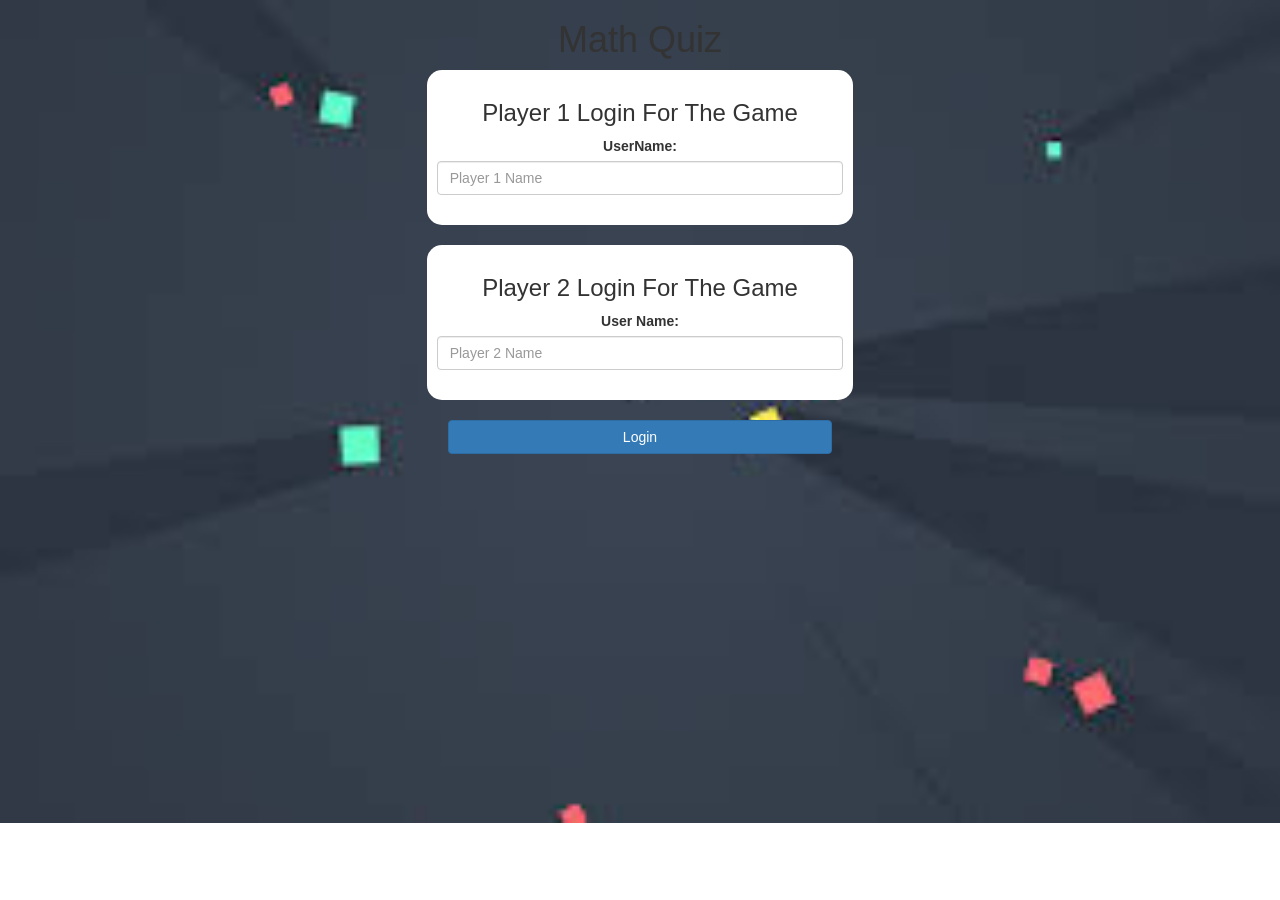
<file: index.html>
<!DOCTYPE html>
<html>
<head>
	<title>Math Quiz</title>

<meta name="viewport" content="width=device-width, initial-scale=1">
<link rel="stylesheet" href="https://maxcdn.bootstrapcdn.com/bootstrap/3.4.0/css/bootstrap.min.css">
<script src="https://ajax.googleapis.com/ajax/libs/jquery/3.4.1/jquery.min.js"></script>
<script src="https://maxcdn.bootstrapcdn.com/bootstrap/3.4.0/js/bootstrap.min.js"></script>

<link rel="stylesheet" type="text/css" href="style.css">

<script src="main.js"></script>
</head>
<body>
	<center>
		<h1>
			Math Quiz
		</h1>
		<div class="col-lg-4 col-sm-8 col-xs-11 login_div1">
			<h3>
				Player 1 Login For The Game 
			</h3>
			<label>
				UserName:
			</label>
			<input type="text" id="player1_name_input" class="form-control" placeholder="Player 1 Name">
			<br>
			</div>
			<br>

			<div class="col-lg-4 col-sm-8 col-xs-11 login_div2">
				<h3>
					Player 2 Login For The Game 
				</h3>
				<label>
					User Name:
				</label>
				<input type="text" id="player2_name_input" class="form-control" placeholder="Player 2 Name">
				<br>
				</div>
				<br>
				<button style="width:30% " class="btn btn-primary" onclick="addUser()"> Login
				</button>
	</center>

</body>
</html>
</file>
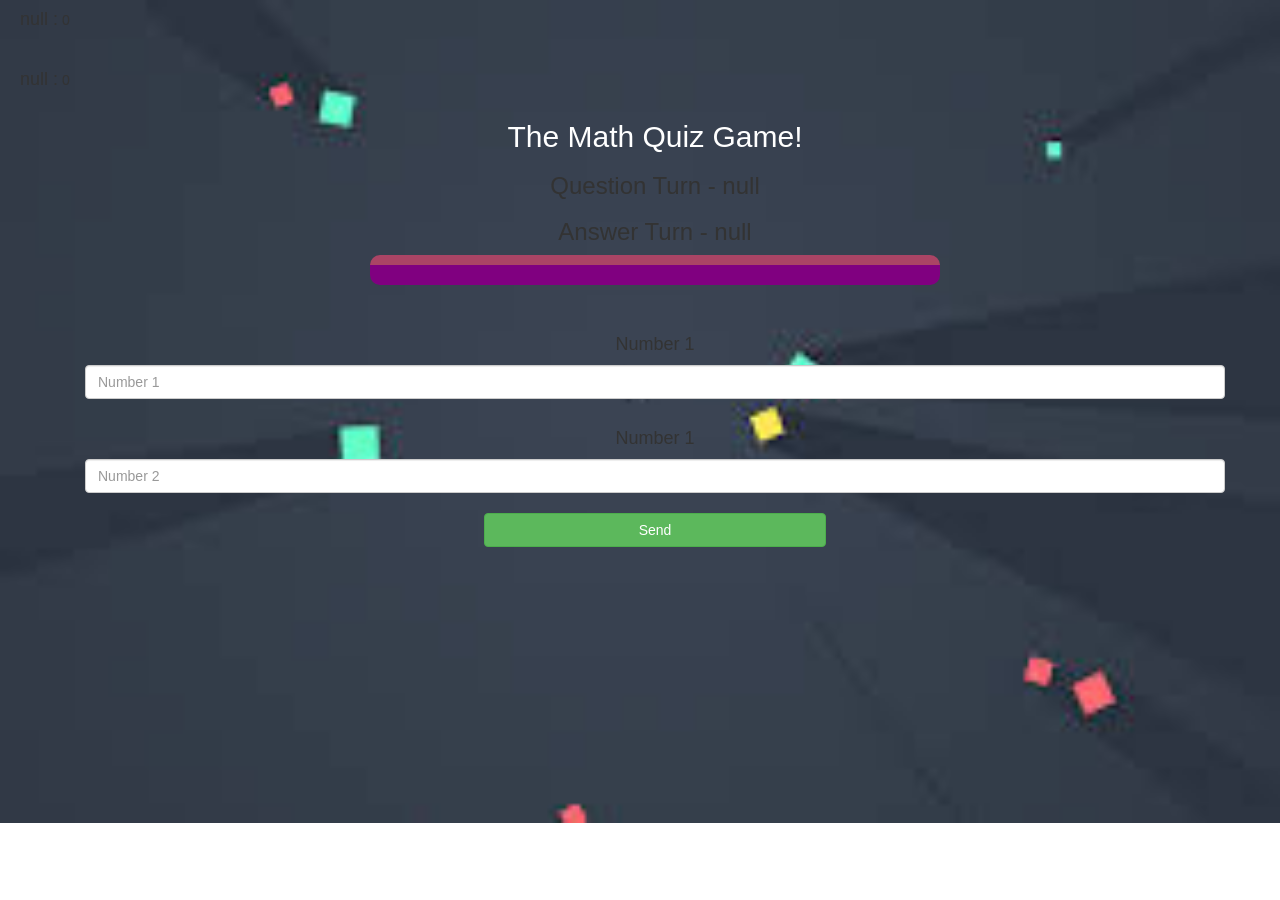
<file: game_project.html>
<!DOCTYPE html>
<html>
<head>
	<title>Math Quiz</title>

<meta name="viewport" content="width=device-width, initial-scale=1">
<link rel="stylesheet" href="https://maxcdn.bootstrapcdn.com/bootstrap/3.4.0/css/bootstrap.min.css">
<script src="https://ajax.googleapis.com/ajax/libs/jquery/3.4.1/jquery.min.js"></script>
<script src="https://maxcdn.bootstrapcdn.com/bootstrap/3.4.0/js/bootstrap.min.js"></script>

<link rel="stylesheet" type="text/css" href="style.css">
<script src="main.js"></script>
</body>


</head>
<body>
	<h4 id="player1_name"></h4>

<span id="player1_score">

</span>
<br>
<br>
<h4 id="player2_name"></h4>

<span id="player2_score">

</span>

<div class="container">
<div class="container"> <center> <h2 style="color: white;"
>The Math Quiz Game!</h2> <h3 id="player_question"></h3> <h3 id="player_answer">
</h3> <div id="output" class="col-lg-6"> </div> <br> <br> <h4>Number 1</h4> <input type="text" id="number1" class="form-control" placeholder="Number 1">
<br> <h4>Number 1</h4> <input type="text" id="number2" class="form-control" placeholder="Number 2">
<br> <button onclick="send()" class="btn btn-success" style="width: 30%;">
Send</button> </center> </div> <script src="game_page.js">
</script> </body> </html>
</file>
<file: style.css>
body
{
	background-image:url(images.jpg);
	background-repeat: no-repeat;
	background-size: 100%;
}

	.login_div1 , .login_div2
	{
		background: white;
		padding: 10px;
		float: none;
		border-radius: 15px;
	}


#player1_name , #player2_name
{
	display: inline-block;
	margin-left: 20px;
}
#word
{
	width: 60%;
}
#word_display
{
	letter-spacing: 5px;
}
#output
{
background:purple;
border-radius: 10px;
border-top: 10px solid #AA4465;
padding: 10px;
float: none;
text-align: left;
}
</file>
